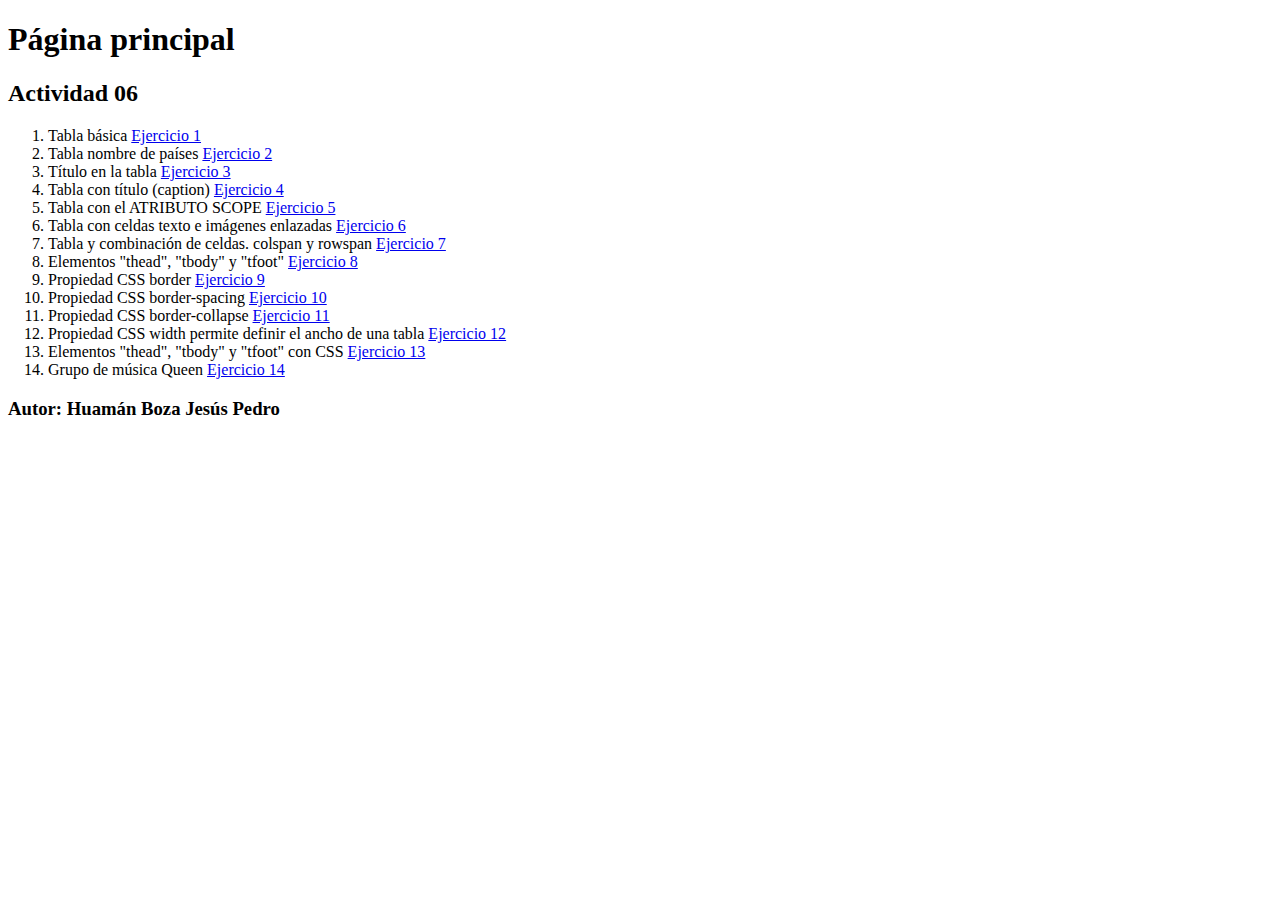
<file: clase_06/index.html>
<!DOCTYPE html>
<html lang="es">
<head>
    <meta charset="UTF-8">
    <meta http-equiv="X-UA-Compatible" content="IE=edge">
    <meta name="viewport" content="width=device-width, initial-scale=1.0">
    <title> Página principal Actividad 06 </title>
</head>
<body>
    <h1> Página principal</h1>
    <h2> Actividad 06</h2>
    <ol>
        <li>Tabla básica <a href="tabla_basica.html" target="_blank">Ejercicio 1</a></li>
        <li>Tabla nombre de países <a href="tabla_paises.html" target="_blank">Ejercicio 2</a></li>
        <li>Título en la tabla <a href="tabla_paisesconencabezado.html" target="_blank">Ejercicio 3</a></li>
        <li>Tabla con título (caption) <a href="tabla_paisescontitulo.html" target="_blank">Ejercicio 4</a></li>
        <li>Tabla con el ATRIBUTO SCOPE <a href="tabla_climaproximosdias.html" target="_blank">Ejercicio 5</a></li>
        <li>Tabla con celdas texto e imágenes enlazadas <a href="tabla_con_imagenes.html" target="_blank">Ejercicio 6</a></li>
        <li>Tabla y combinación de celdas. colspan y rowspan <a href="tabla_ combinaciondeceldas.html" target="_blank">Ejercicio 7</a></li>
        <li>Elementos "thead", "tbody" y "tfoot" <a href="tabla_avanzada.html" target="_blank">Ejercicio 8</a></li>
        <li>Propiedad CSS border <a href="tabla_con_bordes.html" target="_blank">Ejercicio 9</a></li>
        <li>Propiedad CSS border-spacing <a href="tabla_con_celdas_separadas.html" target="_blank">Ejercicio 10</a></li>
        <li>Propiedad CSS border-collapse <a href="tabla_con_borde_junto.html" target="_blank">Ejercicio 11</a></li>
        <li>Propiedad CSS width permite definir el ancho de una tabla <a href="tabla_propiedad_width.html" target="_blank">Ejercicio 12</a></li>
        <li>Elementos "thead", "tbody" y "tfoot" con CSS <a href="tabla_avanzadaconcss.html" target="_blank">Ejercicio 13</a></li>
        <li>Grupo de música Queen <a href="queen.html" target="_blank">Ejercicio 14</a></li>
    </ol>
    <h3>Autor: Huamán Boza Jesús Pedro</h3>
    
</body>
</html>
</file>
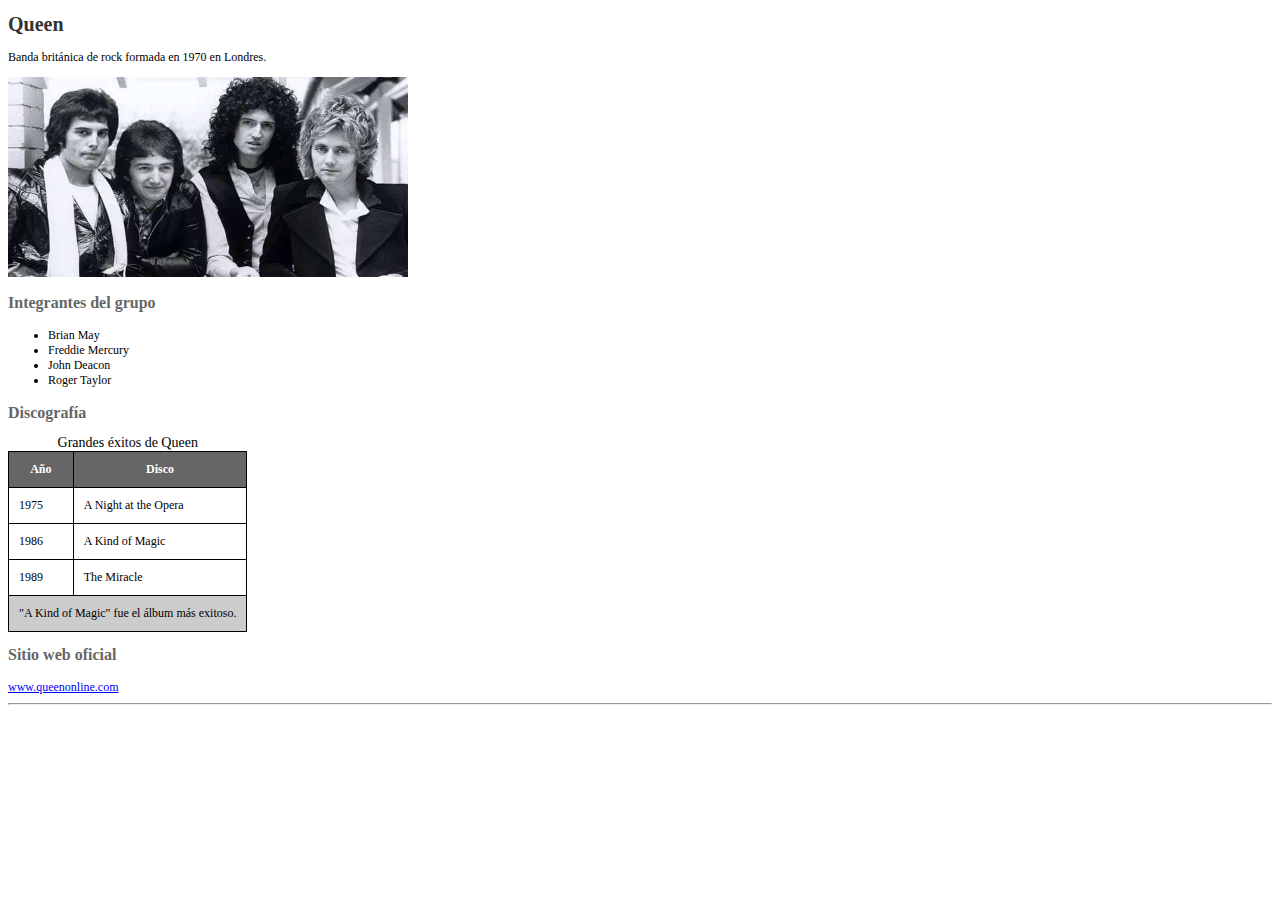
<file: clase_06/queen.html>
<!DOCTYPE html>
<html lang="es">
<head>
<meta charset="UTF-8">
<meta http-equiv="X-UA-Compatible" content="IE=edge">
<meta name="viewport" content="width=device-width, initial-scale=1.0">
<title>Grupo de música - Queen</title>
<link rel="stylesheet" href="estilos.css">
</head>
<body>
<h1>Queen</h1>
<p>Banda británica de rock formada en 1970 en Londres.</p>
<img src="img/queen.jpg" width="400" height="200" alt="Fotografía de los 
componentes del grupo Queen.">
<h2>Integrantes del grupo</h2>
<ul>
<li>Brian May</li>
<li>Freddie Mercury</li>
<li>John Deacon</li>
<li>Roger Taylor</li>
</ul>
<h2>Discografía</h2>
<table>
<caption>Grandes éxitos de Queen</caption>
<thead>
<tr>
<th>Año</th>
<th>Disco</th>
</tr>
</thead>
<tfoot>
<tr>
<td colspan="2">"A Kind of Magic" fue el álbum más exitoso.</td>
</tr>
</tfoot>
<tbody>
<tr>
<td>1975</td>
<td>A Night at the Opera</td>
</tr>
<tr>
    <td>1986</td>
    <td>A Kind of Magic</td>
    </tr>
    <tr>
    <td>1989</td>
    <td>The Miracle</td>
    </tr>
    </tbody>
    </table>
    <h2>Sitio web oficial</h2>
    <a href="http://www.queenonline.com/"
    target="_blank">www.queenonline.com</a>
    <hr>
    </body>
    </html>
</file>
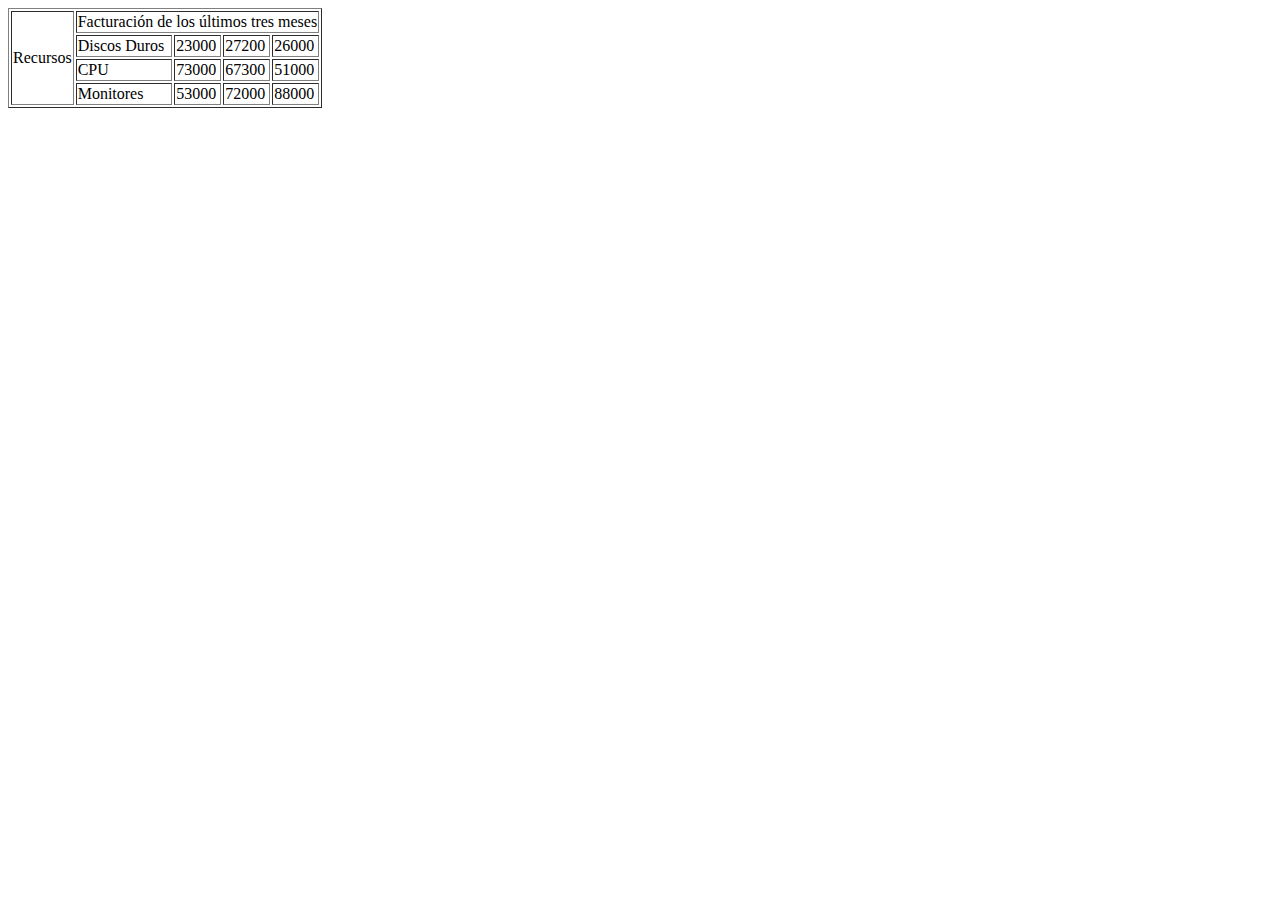
<file: clase_06/tabla_ combinaciondeceldas.html>
<!DOCTYPE html>
<html lang="es">
<head>
    <meta charset="UTF-8">
    <meta http-equiv="X-UA-Compatible" content="IE=edge">
    <meta name="viewport" content="width=device-width, initial-scale=1.0">
    <title>Tabla de combinación de celdas</title>
</head>
<body>
    <table border="1">
        <tr>
        <td rowspan="4">Recursos</td>
        
        <td colspan="4">Facturación de los últimos tres meses</td>
        </tr>
        <tr>
        <td>Discos Duros</td><td>23000</td><td>27200</td><td>26000</td>
        </tr>
        <tr>
        <td>CPU</td><td>73000</td><td>67300</td><td>51000</td>
        </tr>
        <tr>
        <td>Monitores</td><td>53000</td><td>72000</td><td>88000</td>
        </tr>
        </table>
    
</body>
</html>
</file>
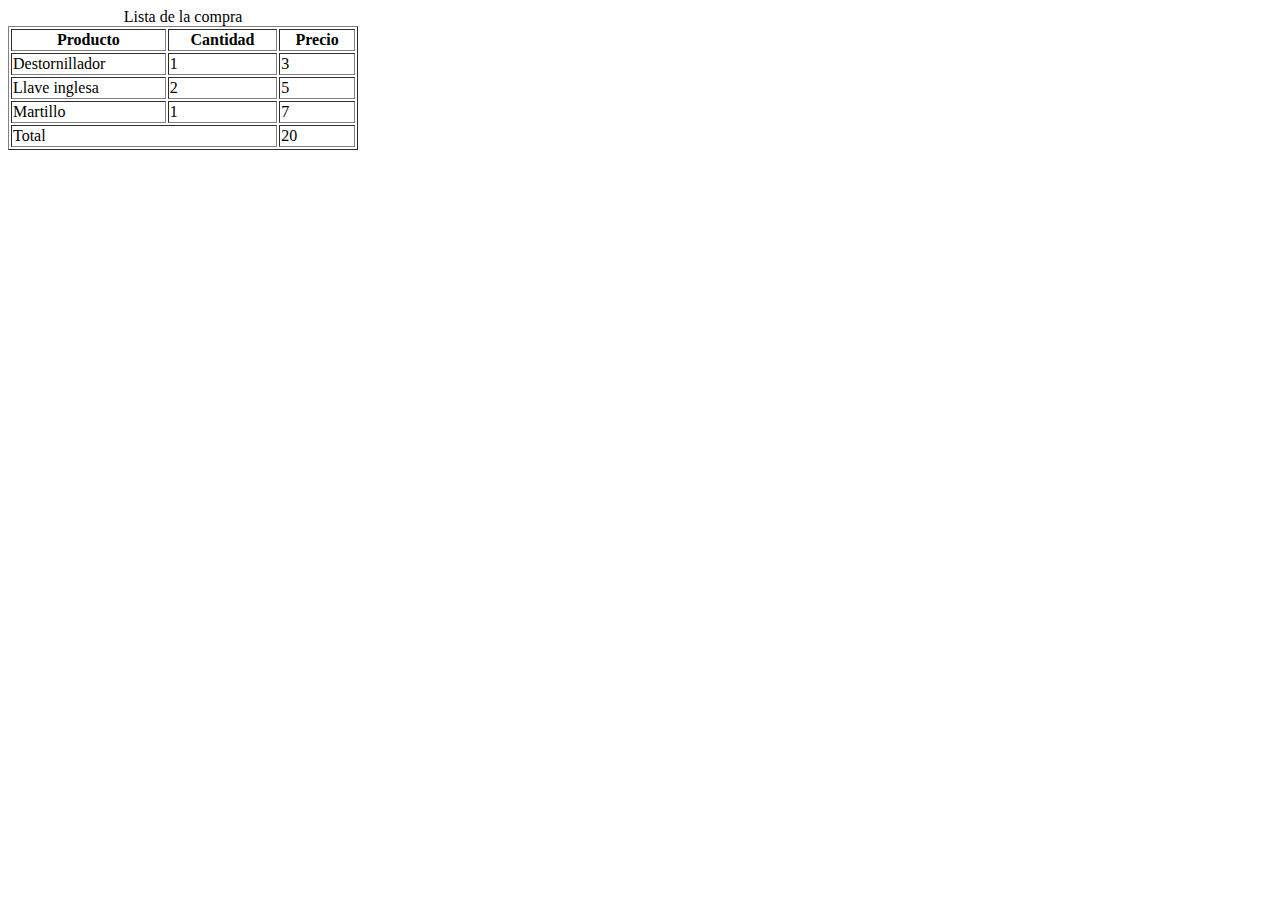
<file: clase_06/tabla_avanzada.html>
<!DOCTYPE html>
<html lang="es">
<head>
    <meta charset="UTF-8">
    <meta http-equiv="X-UA-Compatible" content="IE=edge">
    <meta name="viewport" content="width=device-width, initial-scale=1.0">
    <title>Ejercicio uso de thead, tbody y tfoot</title>
</head>
<body>
    <table border="1" width="350">
        <caption>Lista de la compra</caption>
        <thead>
        <tr>
        <th>Producto</th>
        <th>Cantidad</th>
        <th>Precio</th>
        </tr>
        </thead>
        <tfoot>
        <tr>
        <td colspan="2">Total</td>
        <td>20</td>
        </tr>
        </tfoot>
        <tbody>
        <tr>
        <td>Destornillador</td>
        <td>1</td>
        <td>3</td>
        </tr>
        <tr>
       <td>Llave inglesa</td>
       <td>2</td>
       <td>5</td>
       </tr>
       <tr>
       <td>Martillo</td>
       <td>1</td>
       <td>7</td>
       </tr>
       </tbody>
    </table>  
</body>
</html>
</file>
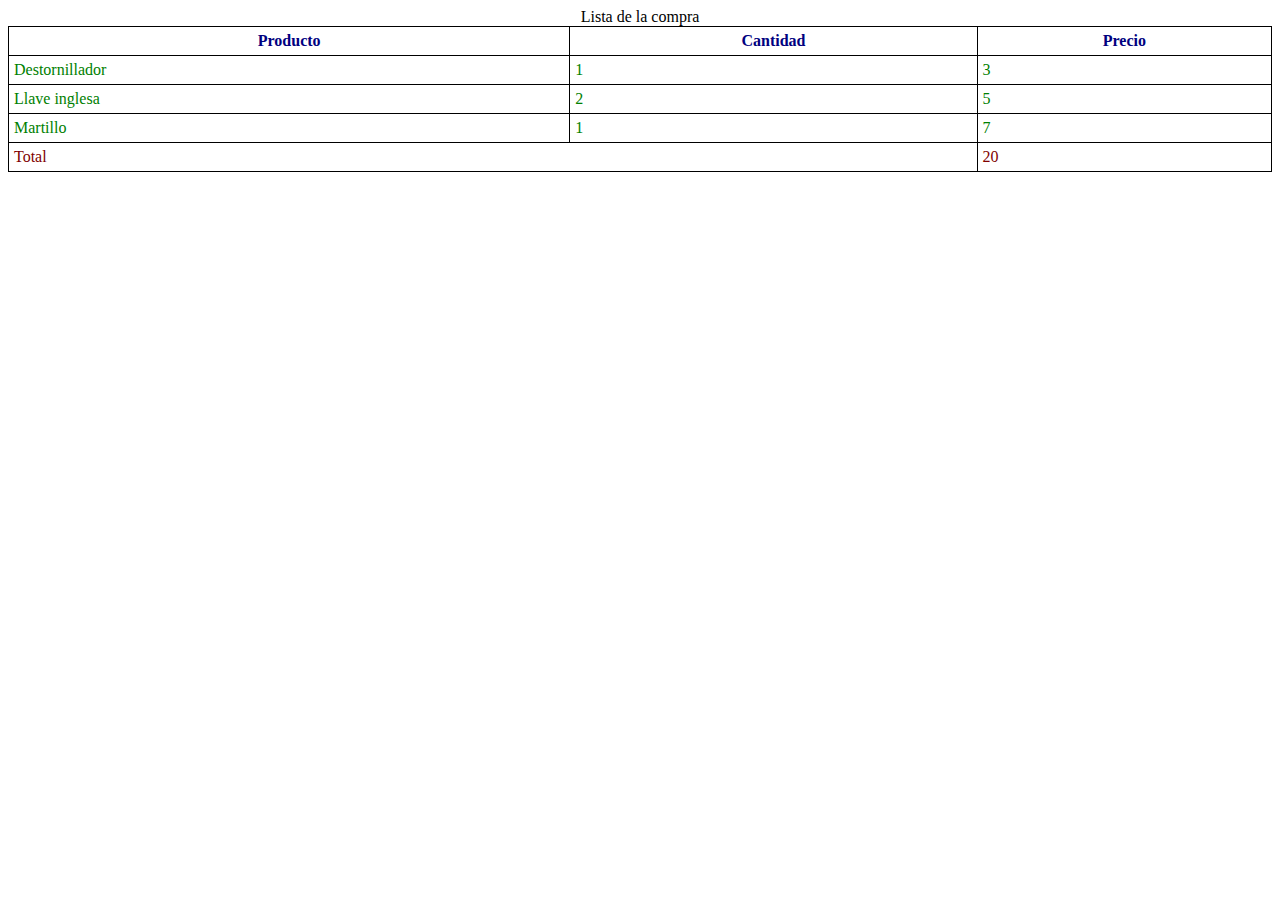
<file: clase_06/tabla_avanzadaconcss.html>
<!DOCTYPE html>
<html lang="es">
<head>
<meta charset="UTF-8">
<meta http-equiv="X-UA-Compatible" content="IE=edge">
<meta name="viewport" content="width=device-width, initial-scale=1.0">
<title>Ejemplo uso de thead, tbody y tfoot</title>
<style>
table, td, th {
border:1px solid black;
}
table {
border-collapse:collapse;
width:100%;
}
td, th {
padding:5px;
}
thead {
color:navy;
}
tbody {
color:green;
}
tfoot {
color:maroon;
}
</style>
</head>
<body>
<table>
<caption>Lista de la compra</caption>
<thead>
<tr>
<th>Producto</th>
<th>Cantidad</th>
<th>Precio</th>
</tr>
</thead>
<tfoot>
<tr>
<td colspan="2">Total</td>
<td>20</td>
</tr>
</tfoot>
<tbody>
<tr>
<td>Destornillador</td>
<td>1</td>
<td>3</td>
</tr>
<tr>
<td>Llave inglesa</td>
<td>2</td>
<td>5</td>
</tr>
<tr>
<td>Martillo</td>
<td>1</td>
<td>7</td>
</tr>
</tbody>
</table>
</body>
</html>
</file>
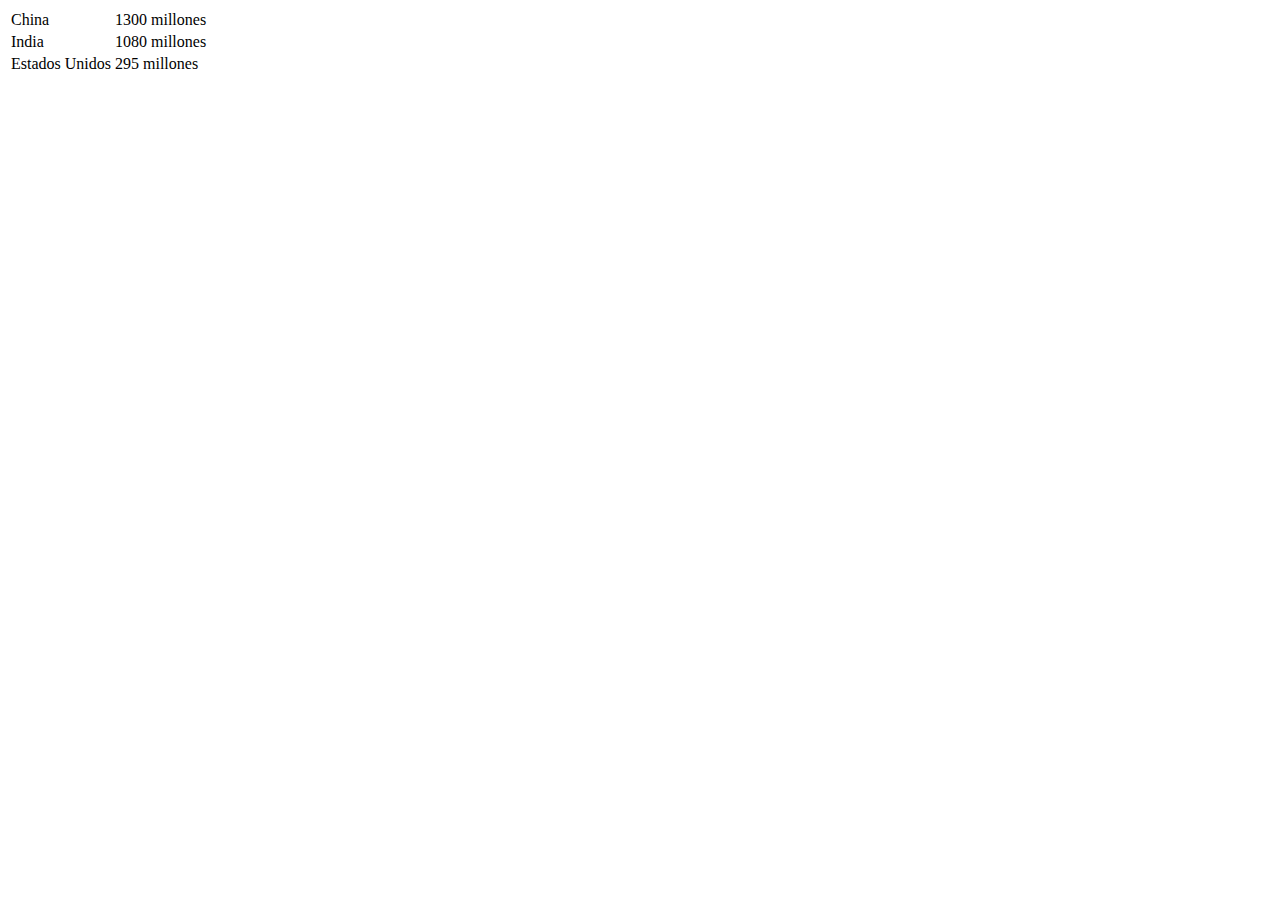
<file: clase_06/tabla_basica.html>
<!DOCTYPE html>
<html lang="es">

<head>
    <meta charset="UTF-8">
    <meta http-equiv="X-UA-Compatible" content="IE=edge">
    <meta name="viewport" content="width=device-width, initial-scale=1.0">
    <title>Tabla países</title>
</head>

<body>
    <table>
        <tr>
            <td>China</td>
            <td>1300 millones</td>
        </tr>
        <tr>
            <td>India</td>
            <td>1080 millones</td>
        </tr>
        <tr>
            <td>Estados Unidos</td>
            <td>295 millones</td>
        </tr>
    </table>


</body>

</html>
</file>
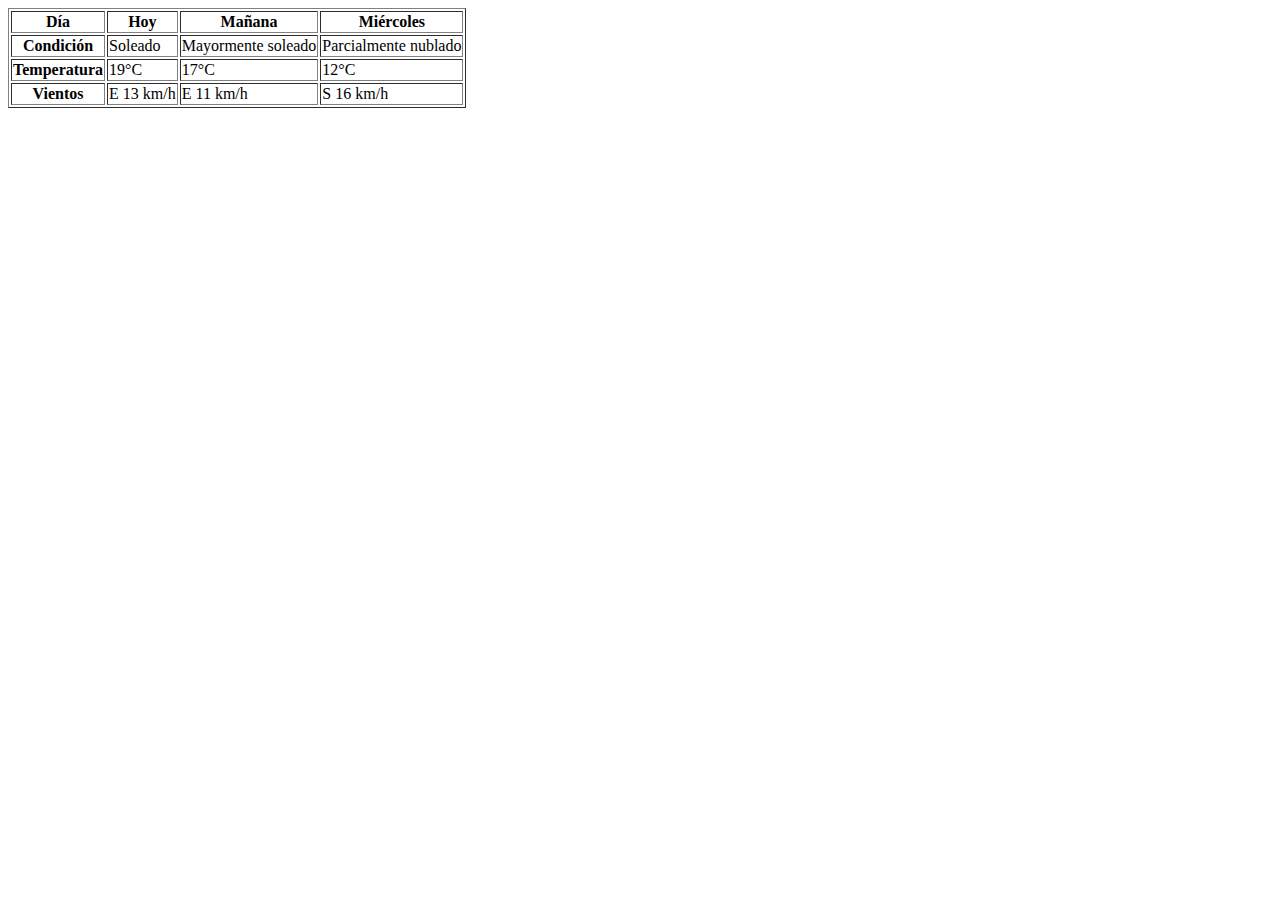
<file: clase_06/tabla_climaproximosdias.html>
<!DOCTYPE html>
<html lang="es">

<head>
    <meta charset="UTF-8">
    <meta http-equiv="X-UA-Compatible" content="IE=edge">
    <meta name="viewport" content="width=device-width, initial-scale=1.0">
    <title>Información acerca del clima en los próximos días.</title>
</head>

<body>
    <table border="1">
        <tr>
            <th scope="row">Día</th>
            <th>Hoy</th>
            <th>Mañana</th>
            <th>Miércoles</th>
        </tr>
        <tr>
            <th>Condición</th>
            <td>Soleado</td>
            <td>Mayormente soleado</td>
            <td>Parcialmente nublado</td>
        </tr>
        <tr>
            <th>Temperatura</th>
            <td>19°C</td>
            <td>17°C</td>
            <td>12°C</td>
        </tr>
        <tr>
            <th>Vientos</th>
            <td>E 13 km/h</td>
            <td>E 11 km/h</td>
            <td>S 16 km/h</td>
        </tr>
    </table>
</body>

</html>
</file>
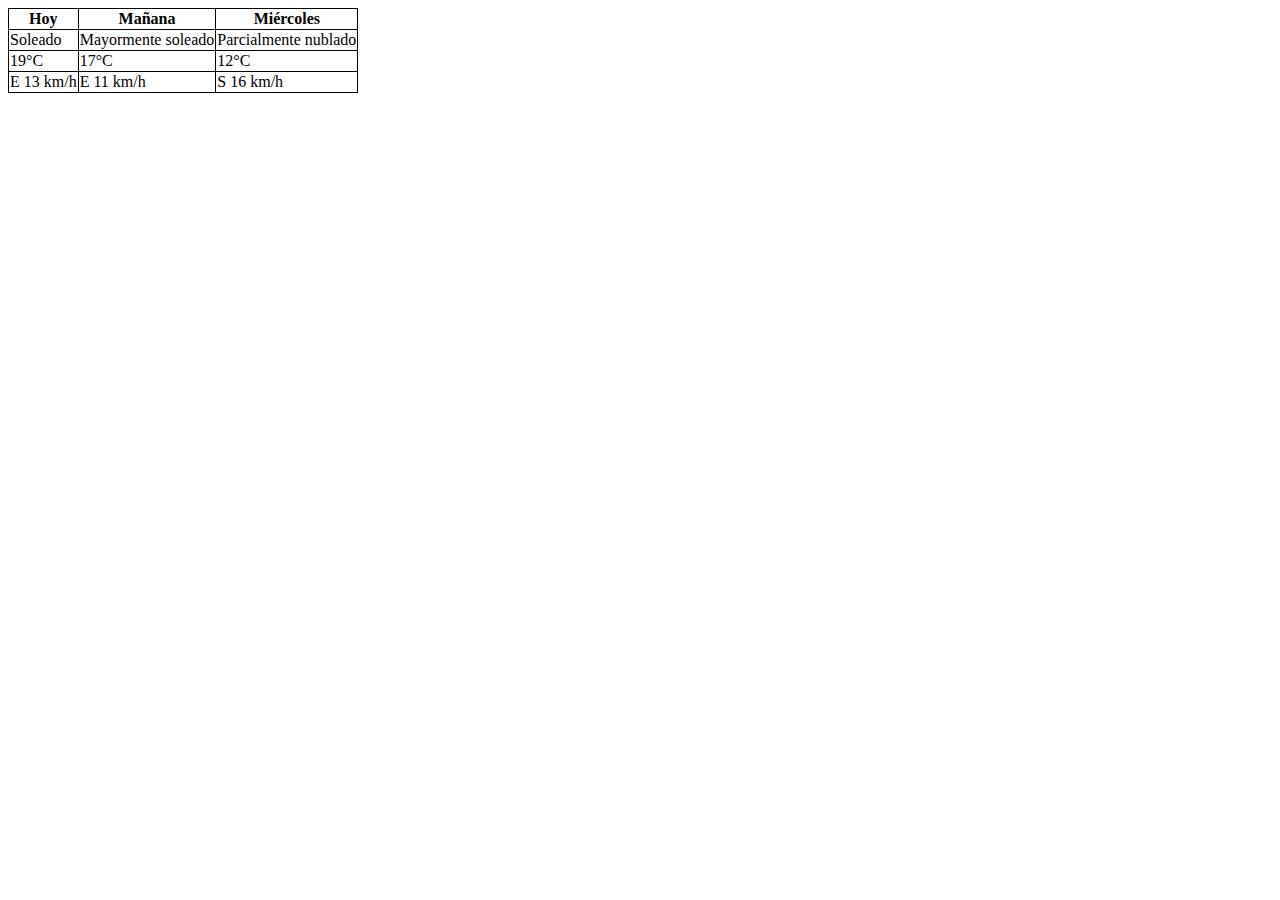
<file: clase_06/tabla_con_borde_junto.html>
<!DOCTYPE html>
<html lang="es">
<head>
<meta charset="UTF-8">
<meta http-equiv="X-UA-Compatible" content="IE=edge">
<meta name="viewport" content="width=device-width, initial-scale=1.0">
<title>Ejemplo de tabla básica</title>
<style>
table, th, td{
border:1px solid black;
}
table { border-collapse:collapse; }
</style>
</head>
<body>
<table>
<tr>
<th>Hoy</th>
<th>Mañana</th>
<th>Miércoles</th>
</tr>
<tr>
<td>Soleado</td>
<td>Mayormente soleado</td>
<td>Parcialmente nublado</td>
</tr>
<tr>
<td>19°C</td>
<td>17°C</td>
<td>12°C</td>
</tr>
<tr>
<td>E 13 km/h</td>
<td>E 11 km/h</td>
<td>S 16 km/h</td>
</tr>
</table>
</body>
</html>
</file>
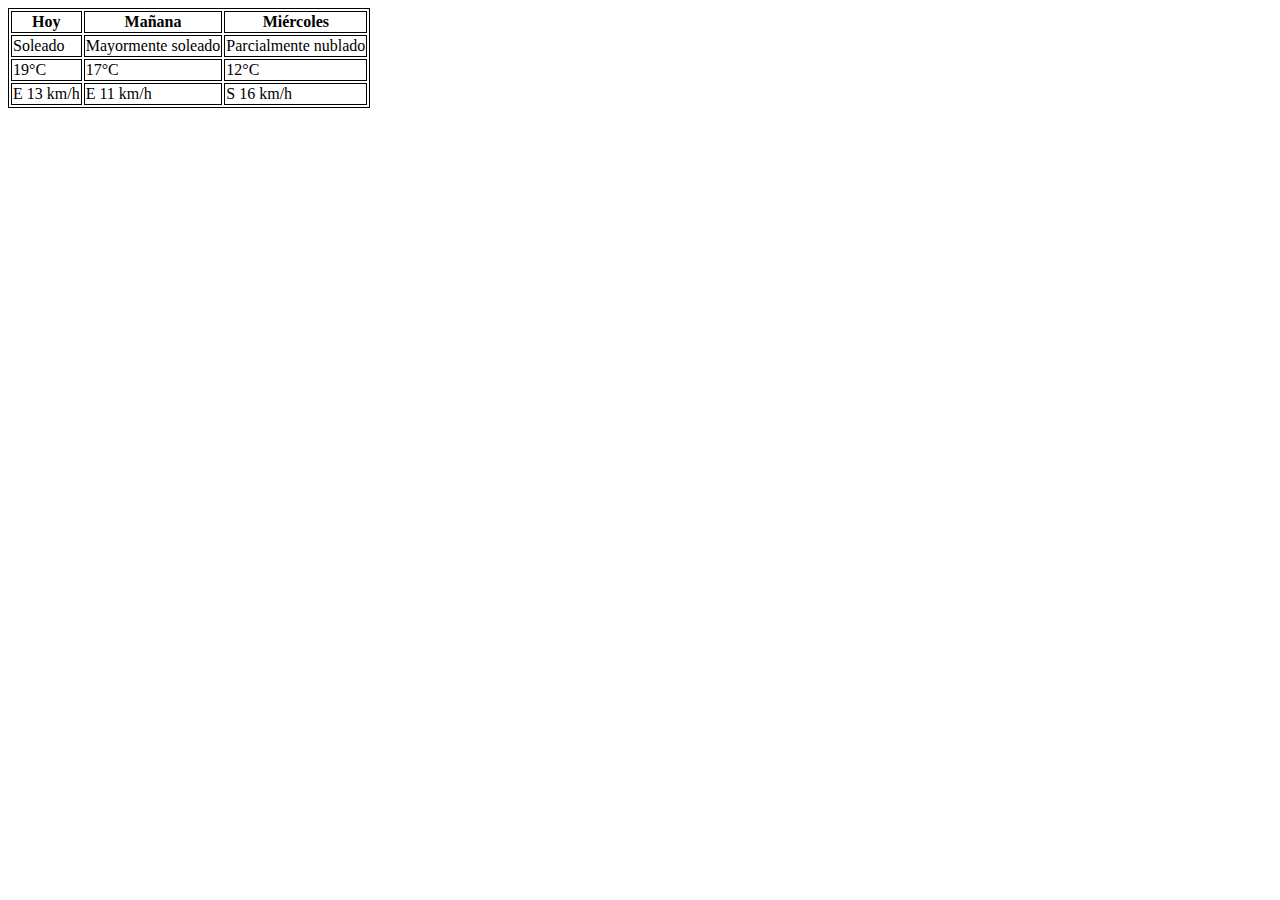
<file: clase_06/tabla_con_bordes.html>
<!DOCTYPE html>
<html lang="es">
<head>
<meta charset="UTF-8">
<meta http-equiv="X-UA-Compatible" content="IE=edge">
<meta name="viewport" content="width=device-width, initial-scale=1.0">
<title>Ejemplo de tabla básica</title>
<style>
table{
    border:1px solid black;
}
th {
border:1px solid black;
}
td {
border:1px solid black;
}
</style>
</head>
<body>
<table>
<tr>
<th>Hoy</th>
<th>Mañana</th>
<th>Miércoles</th>
</tr>
<tr>
<td>Soleado</td>
<td>Mayormente soleado</td>
<td>Parcialmente nublado</td>
</tr>
<tr>
<td>19°C</td>
<td>17°C</td>
<td>12°C</td>
</tr>
<tr>
<td>E 13 km/h</td>
<td>E 11 km/h</td>
<td>S 16 km/h</td>
</tr>
</table>
</body>
</html>
</file>
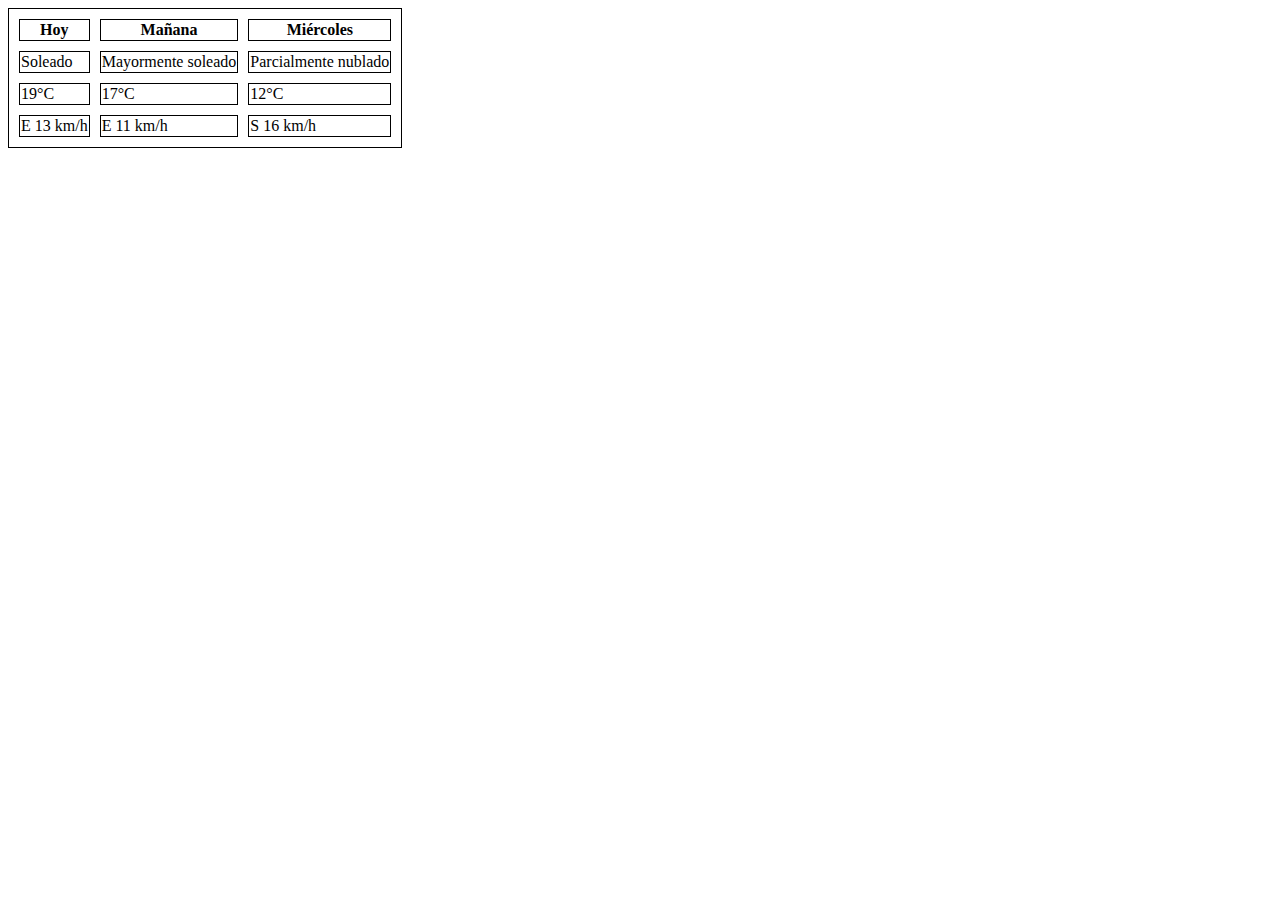
<file: clase_06/tabla_con_celdas_separadas.html>
<!DOCTYPE html>
<html lang="es">
<head>
<meta charset="UTF-8">
<meta http-equiv="X-UA-Compatible" content="IE=edge">
<meta name="viewport" content="width=device-width, initial-scale=1.0">
<title>Ejemplo de tabla básica</title>
<style>
table{
border:1px solid black;
}
th {
border:1px solid black;
}
td {
border:1px solid black;
}
table { border-spacing:10px; }
</style>
</head>
<body>
<table>
<tr>
<th>Hoy</th>
<th>Mañana</th>
<th>Miércoles</th>
</tr>
<tr>
<td>Soleado</td>
<td>Mayormente soleado</td>
<td>Parcialmente nublado</td>
</tr>
<tr>
<td>19°C</td>
<td>17°C</td>
<td>12°C</td>
</tr>
<tr>
<td>E 13 km/h</td>
<td>E 11 km/h</td>
<td>S 16 km/h</td>
</tr>
</table>
</body>
</html>
</file>
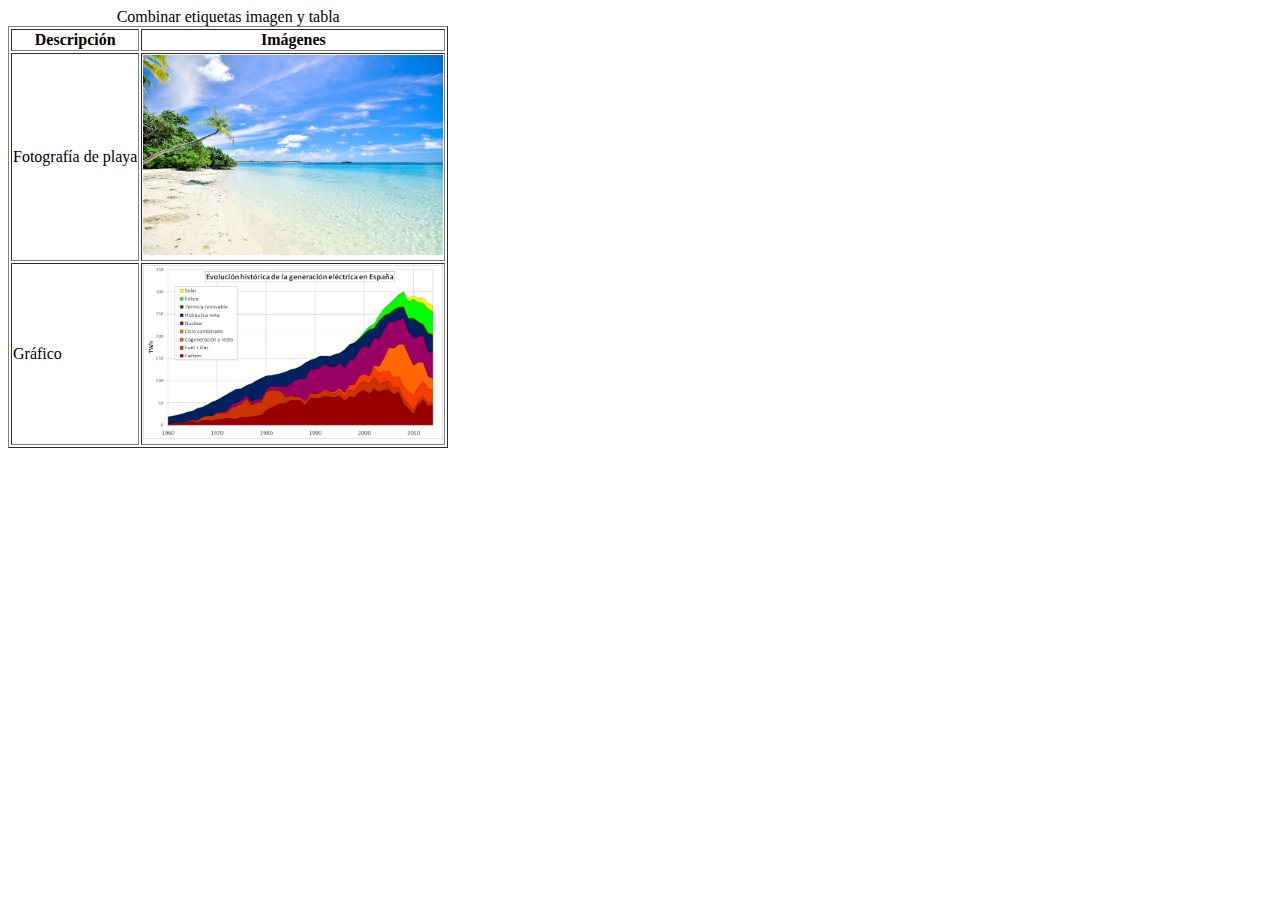
<file: clase_06/tabla_con_imagenes.html>
<!DOCTYPE html>
<html lang="es">
<head>
    <meta charset="UTF-8">
    <meta http-equiv="X-UA-Compatible" content="IE=edge">
    <meta name="viewport" content="width=device-width, initial-scale=1.0">
    <title>Combinar etiquetas imagen y tabla</title>
</head>
<body>
<table border="1">
<caption>Combinar etiquetas imagen y tabla</caption>
<tr>
<th>Descripción</th>
<th>Imágenes</th>
</tr>
<tr>
<td>Fotografía de playa</td>
<td><a href="https://es.wikipedia.org/wiki/M%C3%A1ncora#Transporte"
target="_blank"><img src="img/beach-01.jpg" alt="Fotografía de playa"
title="Clic aquí" width="300"></a></td>
</tr>
<tr>
<td>Gráfico</td>
<td><a href="https://es.wikipedia.org/wiki/Historia_de_la_electricidad"
target="_blank"><img src="img/chart-01.png" alt="Gráfico de generación
eléctrica" title="Clic aquí" width="300"></a></td>
</tr>
</table>
</body>
</html>
</file>
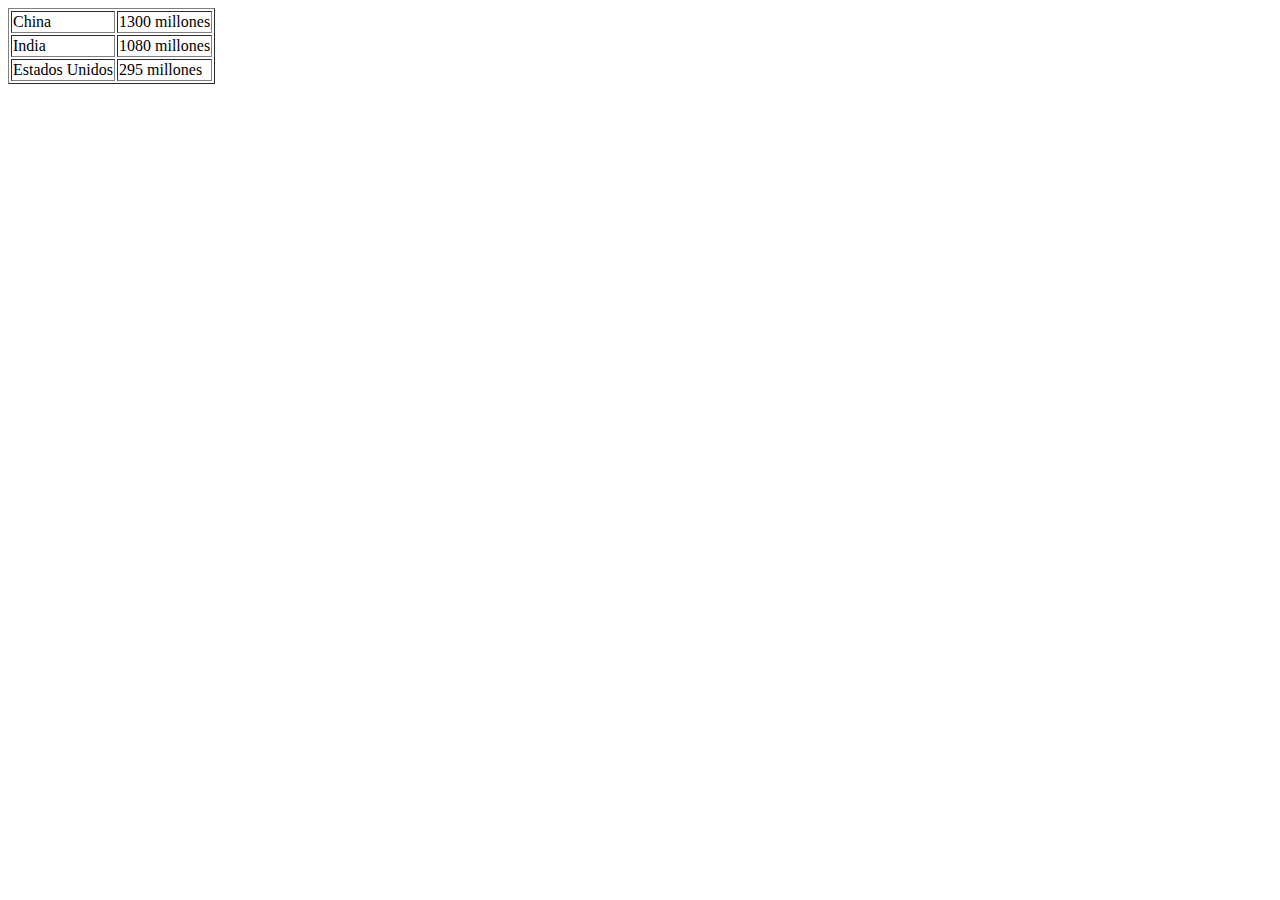
<file: clase_06/tabla_paises.html>
<!DOCTYPE html>
<html lang="es">

<head>
    <meta charset="UTF-8">
    <meta http-equiv="X-UA-Compatible" content="IE=edge">
    <meta name="viewport" content="width=device-width, initial-scale=1.0">
    <title>Tabla países</title>
</head>

<body>
    <table border="1">
        <tr>
            <td>China</td>
            <td>1300 millones</td>
        </tr>
        <tr>
            <td>India</td>
            <td>1080 millones</td>
        </tr>
        <tr>
            <td>Estados Unidos</td>
            <td>295 millones</td>
        </tr>
    </table>


</body>

</html>
</file>
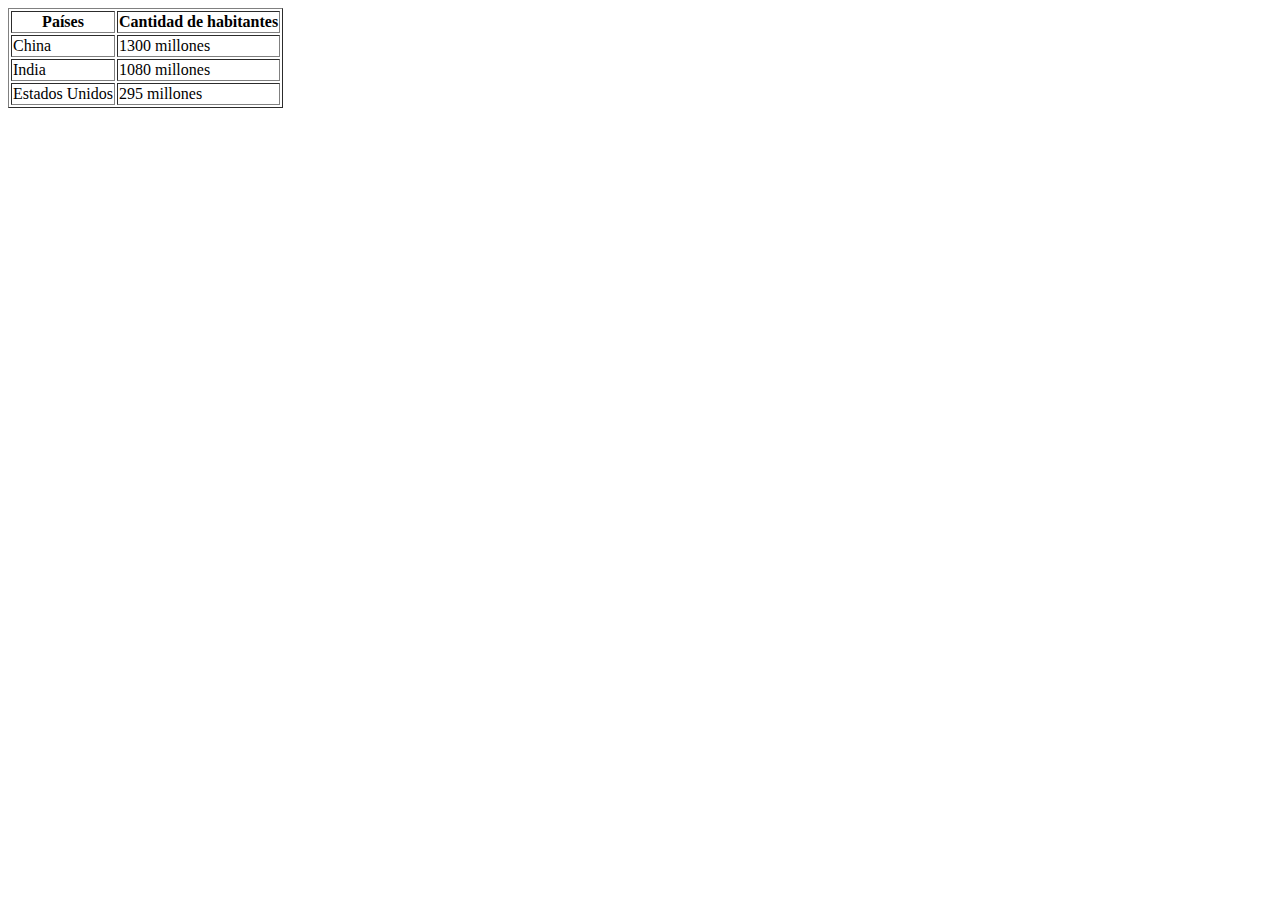
<file: clase_06/tabla_paisesconencabezado.html>
<!DOCTYPE html>
<html lang="es">

<head>
    <meta charset="UTF-8">
    <meta http-equiv="X-UA-Compatible" content="IE=edge">
    <meta name="viewport" content="width=device-width, initial-scale=1.0">
    <title>Tabla países</title>
</head>

<body>
    <table border="1">
        <tr>
            <th>Países</th>
            <th>Cantidad de habitantes</th>
        </tr>
        <tr>
            <td>China</td>
            <td>1300 millones</td>
        </tr>
        <tr>
            <td>India</td>
            <td>1080 millones</td>
        </tr>
        <tr>
            <td>Estados Unidos</td>
            <td>295 millones</td>
        </tr>
    </table>


</body>

</html>
</file>
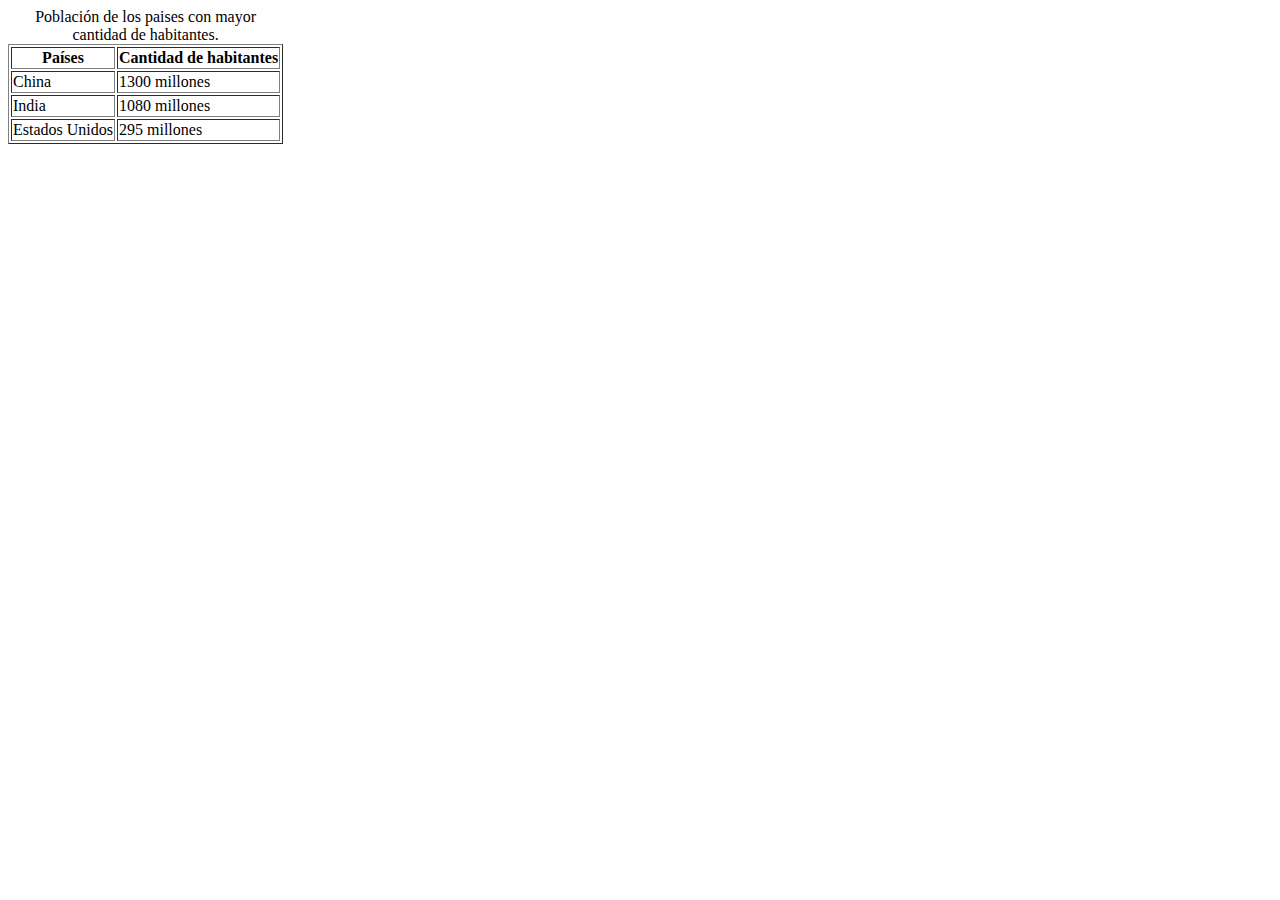
<file: clase_06/tabla_paisescontitulo.html>
<!DOCTYPE html>
<html lang="es">

<head>
    <meta charset="UTF-8">
    <meta http-equiv="X-UA-Compatible" content="IE=edge">
    <meta name="viewport" content="width=device-width, initial-scale=1.0">
    <title>Tabla países</title>
</head>

<body>
    <table border="1">
        <caption>Población de los paises con mayor cantidad de
            habitantes.</caption>
        <tr>
            <th>Países</th>
            <th>Cantidad de habitantes</th>
        </tr>
        <tr>
            <td>China</td>
            <td>1300 millones</td>
        </tr>
        <tr>
            <td>India</td>
            <td>1080 millones</td>
        </tr>
        <tr>
            <td>Estados Unidos</td>
            <td>295 millones</td>
        </tr>
    </table>


</body>

</html>
</file>
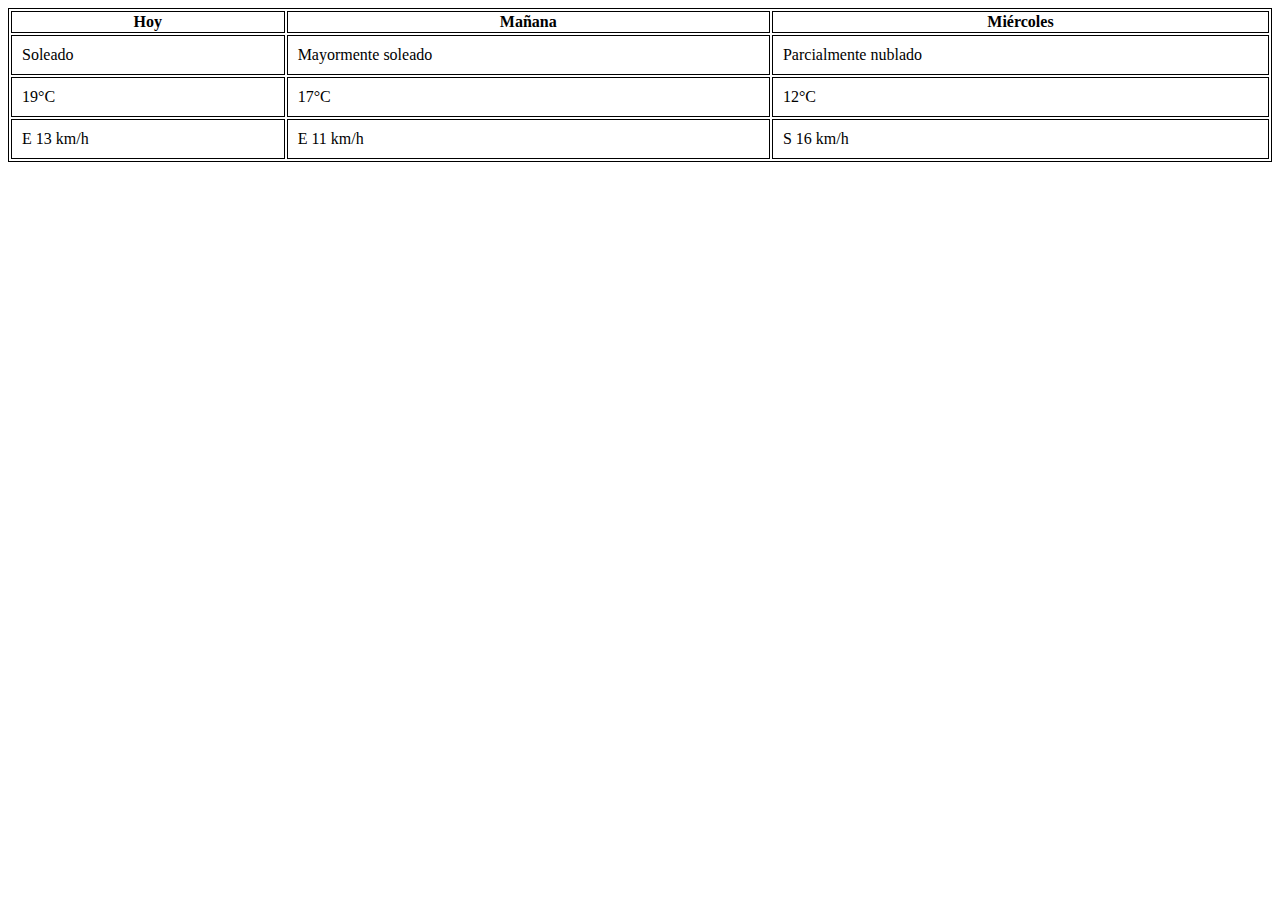
<file: clase_06/tabla_propiedad_width.html>
<!DOCTYPE html>
<html lang="es">
<head>
<meta charset="UTF-8">
<meta http-equiv="X-UA-Compatible" content="IE=edge">
<meta name="viewport" content="width=device-width, initial-scale=1.0">
<title>Ejemplo de tabla básica</title>
<style>
table, th, td{
border:1px solid black;
}
table{
width:100%;
}
td {
padding:10px;
}
</style>
</head>
<body>
<table>
<tr>
<th>Hoy</th>
<th>Mañana</th>
<th>Miércoles</th>
</tr>
<tr>
<td>Soleado</td>
<td>Mayormente soleado</td>
<td>Parcialmente nublado</td>
</tr>
<tr>
<td>19°C</td>
<td>17°C</td>
<td>12°C</td>
</tr>
<tr>
<td>E 13 km/h</td>
<td>E 11 km/h</td>
<td>S 16 km/h</td>
</tr>
</table>
</body>
</html>
</file>
<file: clase_06/estilos.css>
/* Colores, tamaños y tipo de letra */
a {color:blue; font-size:12px;}
body {font-family:verdana;}
caption {color:#000; font-size:14px;} 
h1 {color:#333; font-size:20px;} 
h2 {color:#666; font-size:16px;} 
p, li, td {color:#000; font-size:12px;}
th {color:white; font-size:12px;} 
/* Tabla */
table, td, th {border:1px solid black;}
table {border-collapse:collapse;}
td, th {padding:10px;}
thead {background:#666;}
tfoot {background:#ccc;}
</file>
